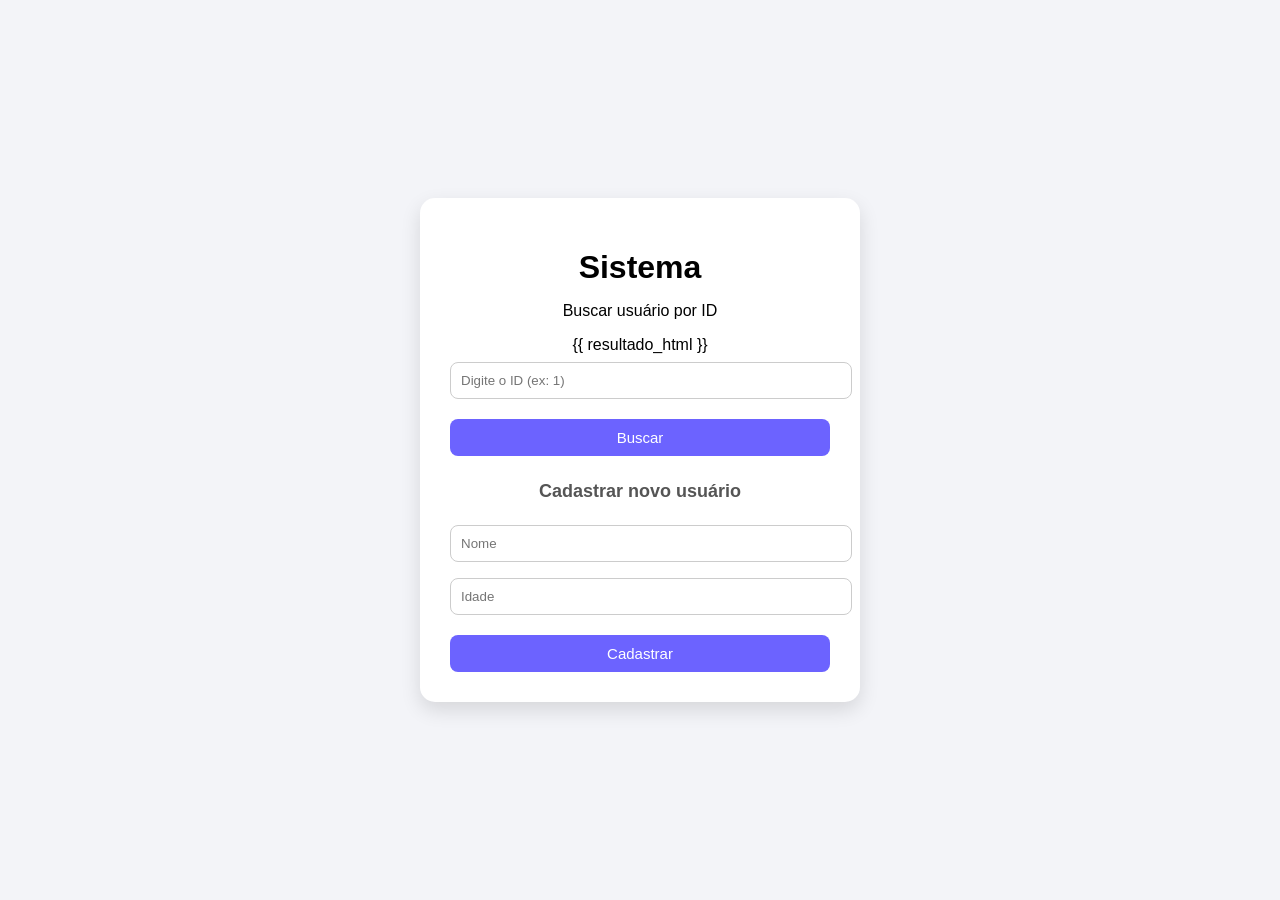
<file: templates/index.html>
﻿<!DOCTYPE html>
<html lang="pt-BR">
<head>
    <meta charset="UTF-8">
    <title>Sistema de Usuários</title>
    <link rel="stylesheet" href="/static/styles.css">
</head>
<body>
    <div class="container">
        <h1>Sistema</h1>
        <p>Buscar usuário por ID</p>

        {{ resultado_html }}

        <form method="GET">
            <input name="id" placeholder="Digite o ID (ex: 1)">
            <button>Buscar</button>
        </form>

        <h2>Cadastrar novo usuário</h2>

        <form method="POST">
            <input name="nome" placeholder="Nome">
            <input name="idade" placeholder="Idade">
            <button>Cadastrar</button>
        </form>
    </div>
</body>
</html>
</file>
<file: static/styles.css>
﻿body {
    font-family: Arial, sans-serif;
    display: flex;
    justify-content: center;
    align-items: center;
    min-height: 100vh;
    margin: 0;
    background: #f3f4f8;
}

.container,
.card {
    background: white;
    padding: 30px;
    border-radius: 15px;
    box-shadow: 0 8px 20px rgba(0, 0, 0, 0.12);
    width: 380px;
    text-align: center;
}

h1 {
    margin-bottom: 10px;
}

h2 {
    margin-top: 25px;
    font-size: 18px;
    color: #555;
}

input {
    width: 100%;
    padding: 10px;
    margin: 8px 0;
    border-radius: 8px;
    border: 1px solid #ccc;
}

button,
a {
    width: 100%;
    padding: 10px;
    margin-top: 12px;
    background: #6c63ff;
    color: white;
    border: none;
    border-radius: 8px;
    cursor: pointer;
    font-size: 15px;
    text-decoration: none;
    display: inline-block;
}

button:hover,
a:hover {
    background: #574fd6;
}

.result {
    margin-top: 15px;
    padding: 12px;
    border-radius: 8px;
    text-align: left;
    font-size: 14px;
}

.success {
    background: #e6f4ea;
    border-left: 5px solid #28a745;
}

.error {
    background: #fdecea;
    border-left: 5px solid #dc3545;
}

.info {
    background: #e7f3ff;
    border-left: 5px solid #007bff;
}
</file>
